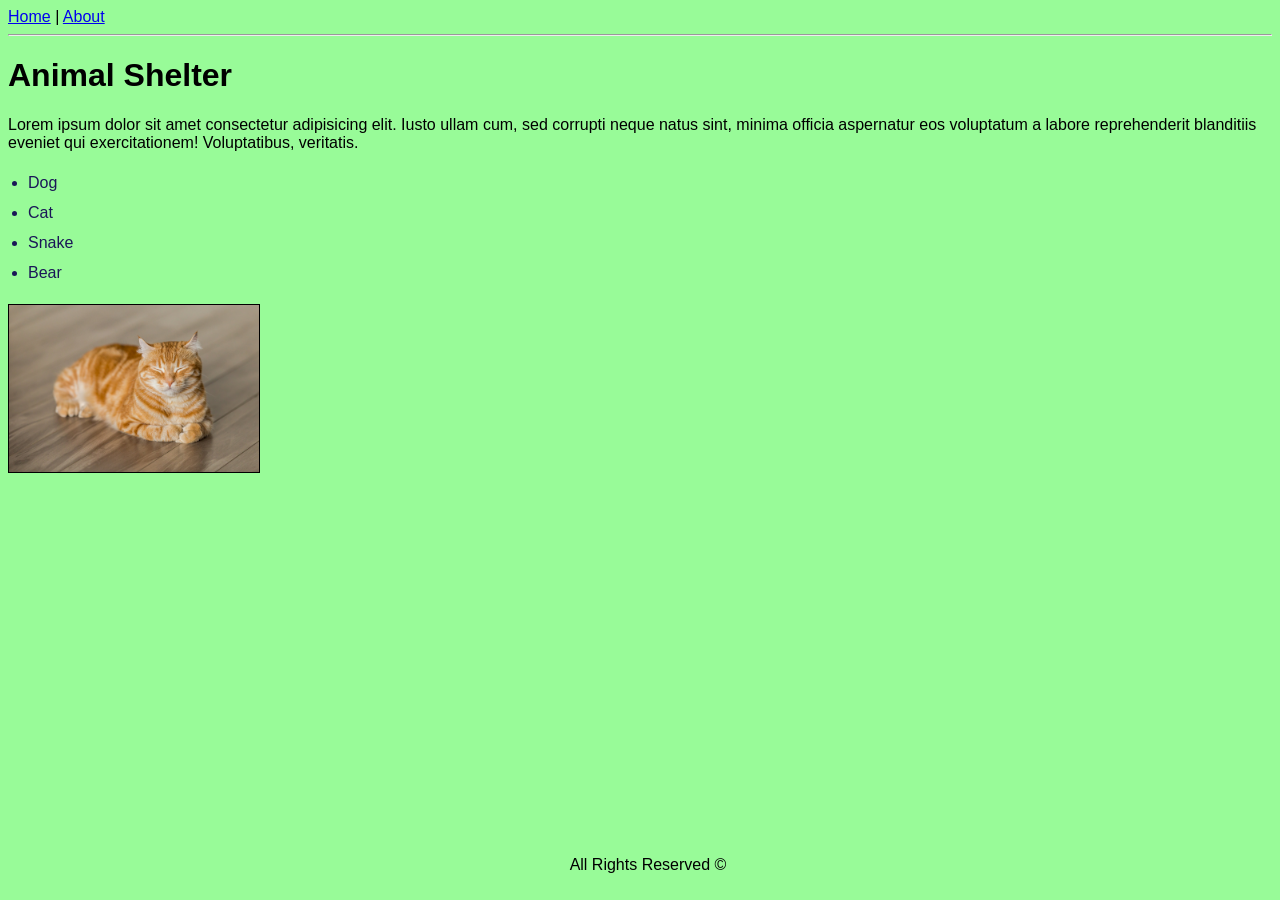
<file: index.html>
<!DOCTYPE html>
<html lang="en">
<head>
    <meta charset="UTF-8">
    <meta name="viewport" content="width=device-width, initial-scale=1.0">
    <title>Shelter</title>
    <link rel="stylesheet" href="style.css">
</head>
<body>

    <a href="index.html">Home</a>
    <sapn>|</sapn>
    <a href="about.html">About</a>
    <hr>

    <h1>Animal Shelter</h1>
    <p>Lorem ipsum dolor sit amet consectetur adipisicing elit. Iusto ullam cum, sed corrupti neque natus sint, minima officia aspernatur eos voluptatum a labore reprehenderit blanditiis eveniet qui exercitationem! Voluptatibus, veritatis.</p>
    <ul>
        <li>Dog</li>
        <li>Cat</li>
        <li>Snake</li>
        <li>Bear</li>
    </ul>

    <img class="home-image" src="assets/images/michael-sum-LEpfefQf4rU-unsplash.jpg" alt="">
    <div class="copy-right">
      <p>All Rights Reserved &copy;</p>
    </div>
</body>
</html>
</file>
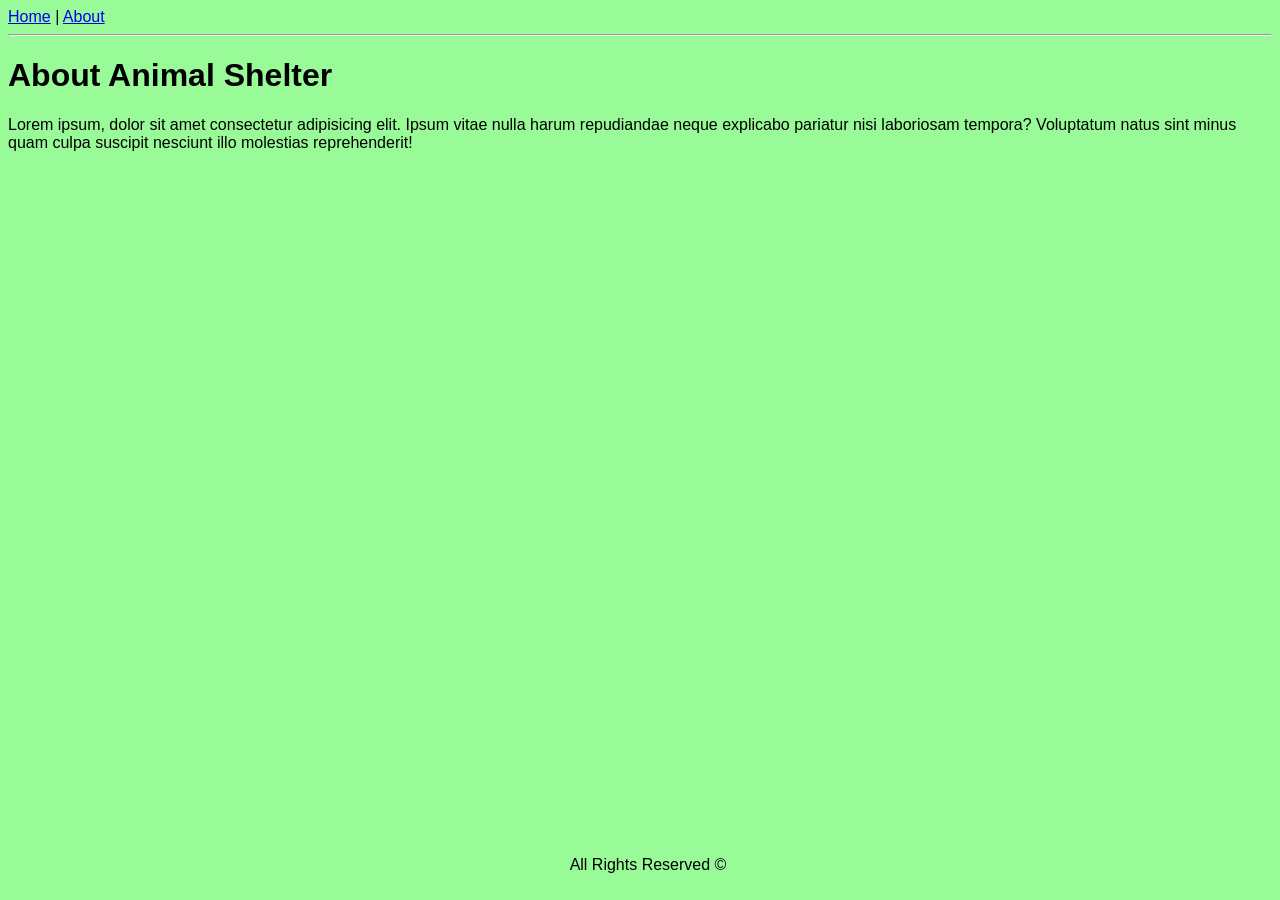
<file: about.html>
<!DOCTYPE html>
<html lang="en">
<head>
    <meta charset="UTF-8">
    <meta name="viewport" content="width=device-width, initial-scale=1.0">
    <title>About</title>
    <link rel="stylesheet" href="style.css">
</head>
<body>

    <a href="index.html">Home</a>
    <sapn>|</sapn>
    <a href="about.html">About</a>
    <hr>

    <h1>About Animal Shelter</h1>
    <p>Lorem ipsum, dolor sit amet consectetur adipisicing elit. Ipsum vitae nulla harum repudiandae neque explicabo pariatur nisi laboriosam tempora? Voluptatum natus sint minus quam culpa suscipit nesciunt illo molestias reprehenderit!</p>
<div class="copy-right">
      <p>All Rights Reserved &copy;</p>
    </div>
</body>
</html>
</file>
<file: style.css>
body {
 background-color: palegreen; 
 font-family: sans-serif;
}

ul {
    padding-left: 20px; /* רווח יפה מהשוליים */
}

li {
    padding: 6px 0;      /* רווח בין שורות */
    color: #1a1757;         /* צבע טקסט */
    font-weight: 500;    /* טיפה מודגש */
}

.home-image {
    width: 250px;
    border: 1px solid black;
}

.copy-right{
    position: absolute;
    bottom: 10px;
    text-align: center;
    width: 100%;
}
</file>
